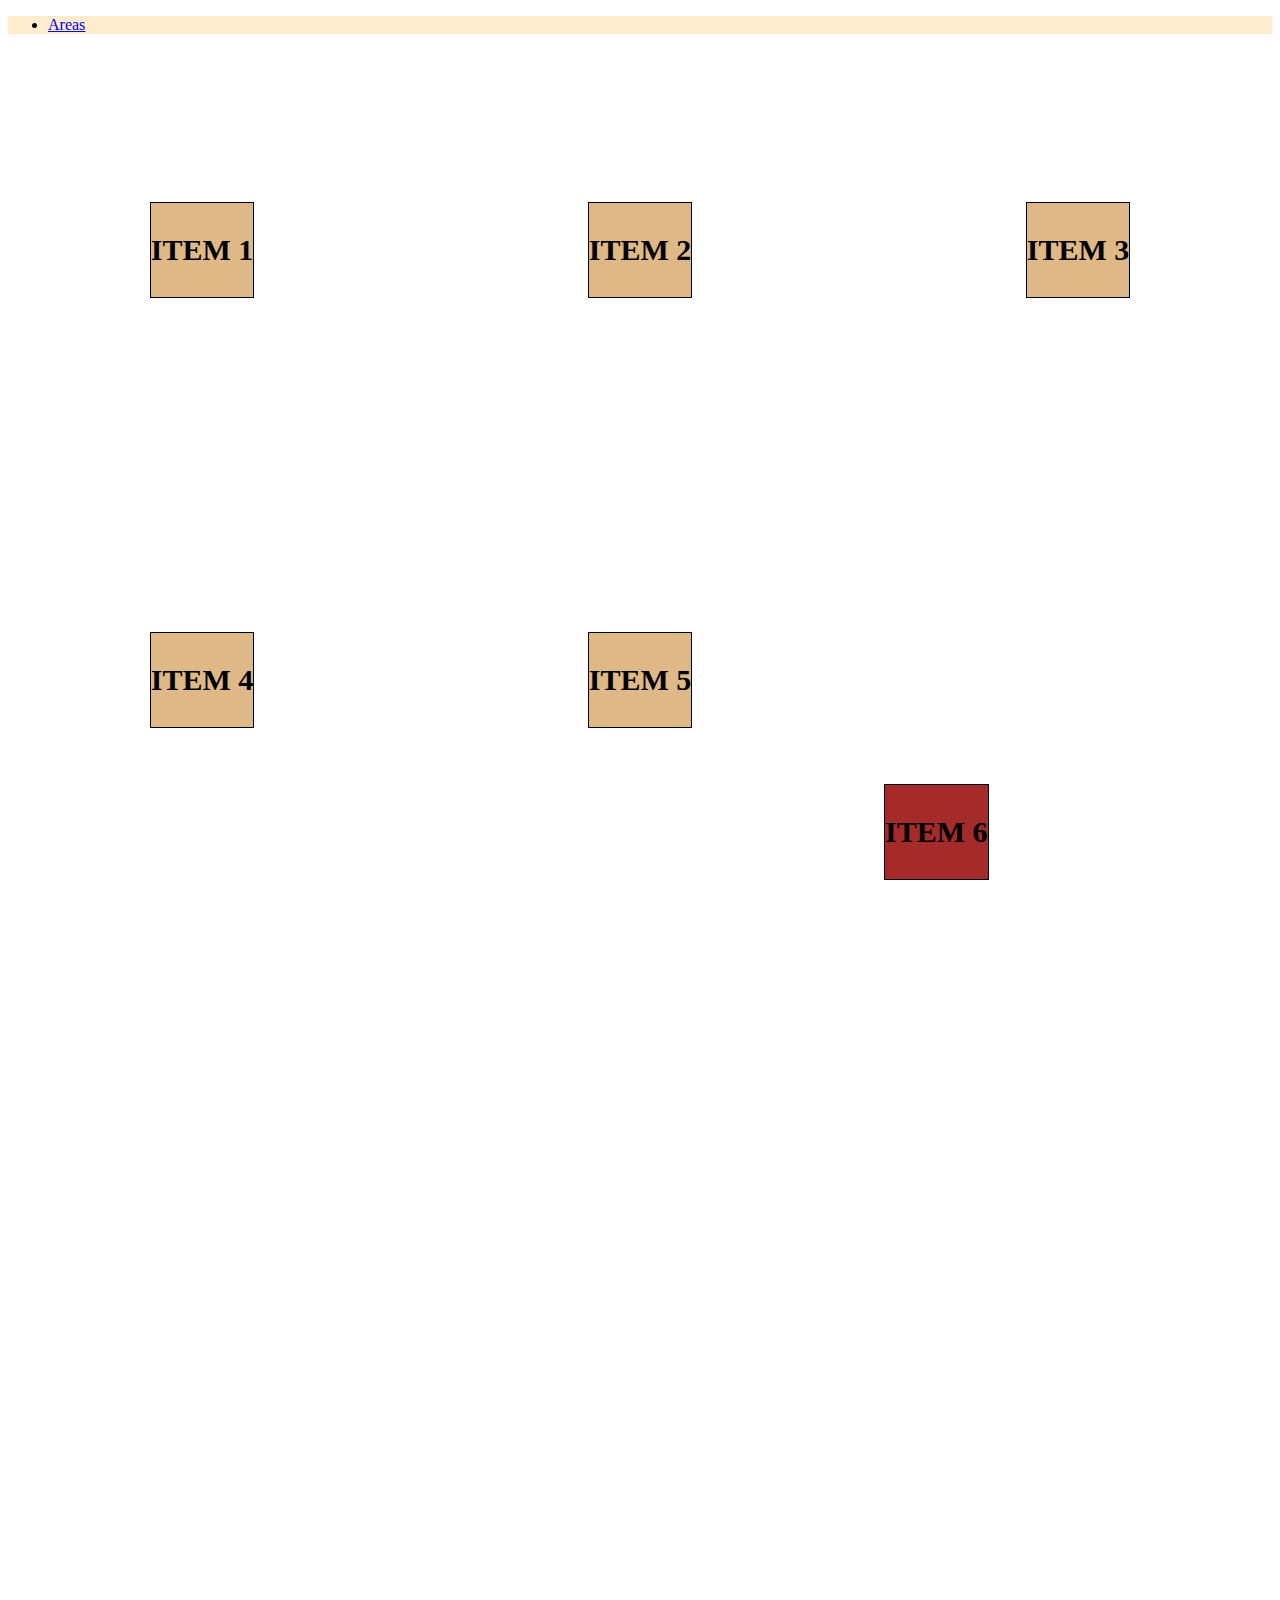
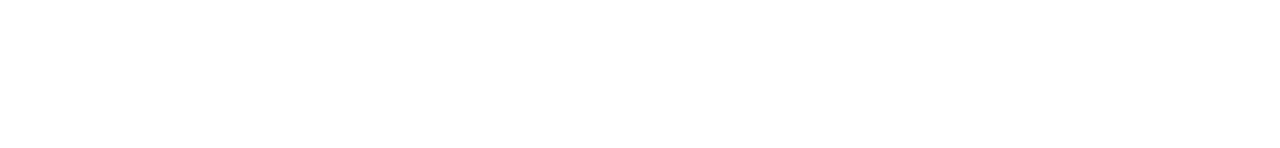
<file: index.html>
<!DOCTYPE html>
<html lang="en">

<head>
    <meta charset="UTF-8">
    <meta name="viewport" content="width=device-width, initial-scale=1.0">
    <title>Document</title>
    <link rel="stylesheet" href="css/style.css">
</head>

<body>

    <nav>
        <ul>
            <li><a href="areas.html">Areas</a></li>
        </ul>
    </nav>

    <div class="gridPadre">

        <div class="item">
            <p>Item 1</p>
        </div>

        <div class="item">
            <p>Item 2</p>
        </div>

        <div class="item">
            <p>Item 3</p>
        </div>

        <div class="item">
            <p>Item 4</p>
        </div>

        <div class="item">
            <p>Item 5</p>
        </div>

        <div class="item rebelde">
            <p>Item 6</p>
        </div>
    </div>

    
</body>

</html>
</file>
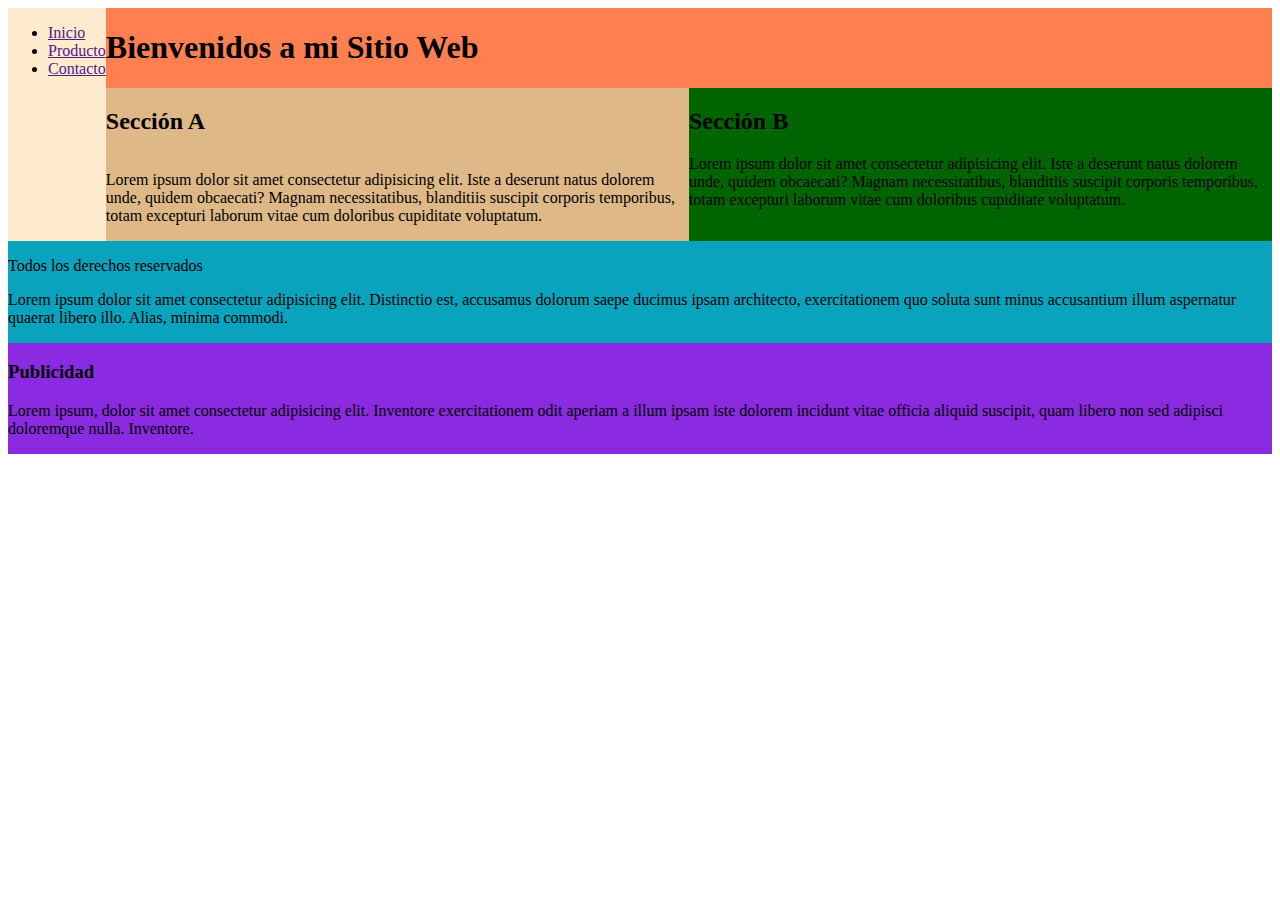
<file: areas.html>
<!DOCTYPE html>
<html lang="en">
<head>
    <meta charset="UTF-8">
    <meta name="viewport" content="width=device-width, initial-scale=1.0">
    <title>Document</title>
    <link rel="stylesheet" href="css/style.css">
</head>
<body class="contenedor">

    <header>
        <h1>Bienvenidos a mi Sitio Web</h1>
    </header>

    <nav>
        <ul>
            <li><a href="">Inicio</a></li>
            <li><a href="">Producto</a></li>
            <li><a href="">Contacto</a></li>
        </ul>
    </nav>

    <section class="sectionA">
        <h2>Sección A</h2>
        <p>Lorem ipsum dolor sit amet consectetur adipisicing elit. Iste a deserunt natus dolorem unde, quidem obcaecati? Magnam necessitatibus, blanditiis suscipit corporis temporibus, totam excepturi laborum vitae cum doloribus cupiditate voluptatum.</p>
    </section>

    <section class="sectionB">
        <h2>Sección B</h2>
        <p>Lorem ipsum dolor sit amet consectetur adipisicing elit. Iste a deserunt natus dolorem unde, quidem obcaecati? Magnam necessitatibus, blanditiis suscipit corporis temporibus, totam excepturi laborum vitae cum doloribus cupiditate voluptatum.</p>
    </section>

    <aside>
        <h3>Publicidad</h3>
        <p>Lorem ipsum, dolor sit amet consectetur adipisicing elit. Inventore exercitationem odit aperiam a illum ipsam iste dolorem incidunt vitae officia aliquid suscipit, quam libero non sed adipisci doloremque nulla. Inventore.</p>
    </aside>

    <footer>
        <p>Todos los derechos reservados</p>
        <p>Lorem ipsum dolor sit amet consectetur adipisicing elit. Distinctio est, accusamus dolorum saepe ducimus ipsam architecto, exercitationem quo soluta sunt minus accusantium illum aspernatur quaerat libero illo. Alias, minima commodi.</p>
    </footer>

</body>
</html>
</file>
<file: css/style.css>
/* Position y flex */

.item {
    background-color: burlywood;
    border: 1px solid black;
}

.item p {
    font-size: 30px;
    font-weight: bold;
    text-align: center;
    text-transform: uppercase;
}

.gridPadre {
    display: grid;
    grid-template-columns: repeat(3, 1fr);
    /* ESPECIFICAMOS LA CANTIDAD DE COLUMNAS QUE QUEREMOS */
    /* PODEMOS UTILIZAR CUALQUIER UNIDAD DE MEDIDA */
    /* fr = fraccion nueva unidad de medida para grid */
    grid-template-rows: repeat(4, 400px);

    gap: 150px 50px ;

    column-gap: 50px;

    row-gap: 30px;
    /*PROPIEDADES PARA ACOMODAR A LOS ELEMENTOS HIJOS*/
    /*justify-items*/
    /*Distribuye los elementos en el eje horizontal*/

    justify-items: center;
    /*Valores más utilizados: start, end, center*/

    
    /*aling-items*/
    /*Distribuye los elementos en el eje vertical*/
    align-items: center;
}

.rebelde {
    /* para acomodarlo en eje horizontal */
    justify-self: start;

    /* para acomodarlo en el eje vertical */
    align-self: flex-end;

    background-color: brown;
}

/**************************** GRID AREAS***************************/

.contenedor {
    display: grid;
    grid-template-areas: 
    "nav header header"
    "nav header header"
    "nav sectionA sectionB"
    "footer footer footer"
    "publi publi publi"
    ;
}

header {
    background-color: coral;
    grid-area: header;
}

nav {
    background-color: blanchedalmond;
    grid-area: nav;
}

.sectionA {
    background-color: burlywood;
    grid-area: sectionA;

    /* UTILIZO FLEX */
    display: flex;
    flex-direction: column;
    
}

.sectionB {
    background-color: darkgreen;
    grid-area: sectionB;
}

aside {
    background-color: blueviolet;
    grid-area: publi;
}

footer {
    background-color: rgb(10, 163, 190);
    grid-area: footer;
}
</file>
